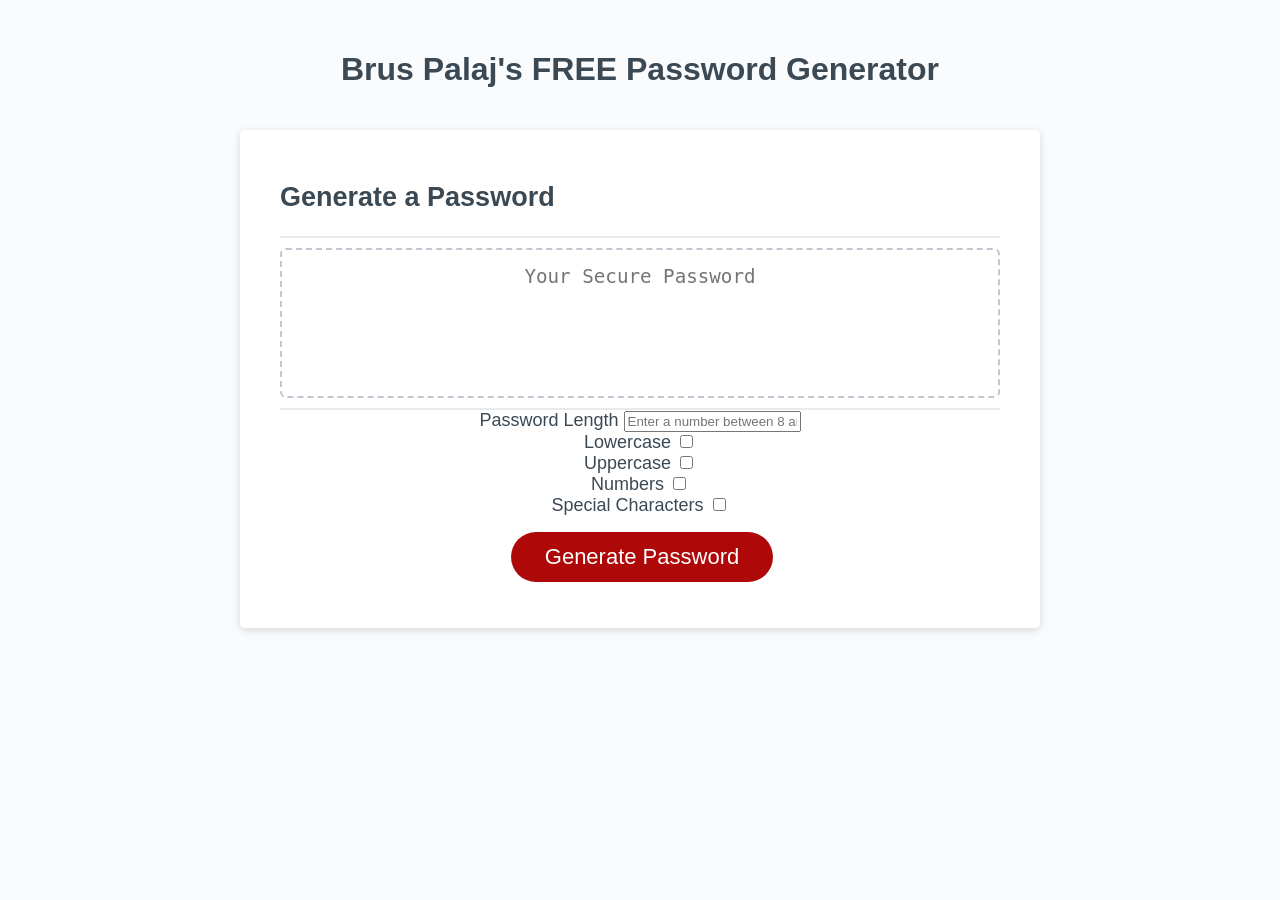
<file: index.html>
<!DOCTYPE html>
<html lang="en">
<head>
    <meta charset="UTF-8" />
    <meta name="viewport" content="width=device-width, initial-scale=1.0" />
    <meta http-equiv="X-UA-Compatible" content="ie=edge" />
    <title>BP Password Generator</title>
    <link rel="stylesheet" href="Assets/css/style.css"/>
</head>
<body>
    <div class="wrapper">
        <header>
            <h1>Brus Palaj's FREE Password Generator</h1>
        </header>
        <div class="card">
            <div class="card-header">
                <h2>Generate a Password</h2>
            </div>
            <div class="card-body">
                <textarea readonly id="password" placeholder="Your Secure Password" aria-label="Generated Password"></textarea>
            </div>
            <div class="card-footer">
                <div class="passwordInputArea">
                    <div class="passwordInput">
                        <label for="passwordLength">Password Length</label>
                        <input type="text" placeholder="Enter a number between 8 and 128..." name="passwordLength" id="myPasswordLength">
                    </div>
                    <div class="passwordInput">
                        <label for="inputLowerCase">Lowercase</label>
                        <input type="checkbox" name="inputLowerCase" id="inputLowerCase">
                    </div>
                    <div class="passwordInput">
                        <label for="inputUpperCase">Uppercase</label>
                        <input type="checkbox" name="inputUpperCase" id="inputUpperCase">
                    </div>
                    <div class="passwordInput">
                        <label for="inputNumbers">Numbers</label>
                        <input type="checkbox" name="inputNumbers" id="inputNumbers">
                    </div>
                    <div class="passwordInput">
                        <label for="inputSpecials">Special Characters</label>
                        <input type="checkbox" name="inputSpecials" id="inputSpecials">
                    </div>
                </div>

                <button id="generate" class="btn">Generate Password</button>
            </div>
        </div>
    </div>
    <script src="Assets/js/script.js"></script>
</body>
</html>
</file>
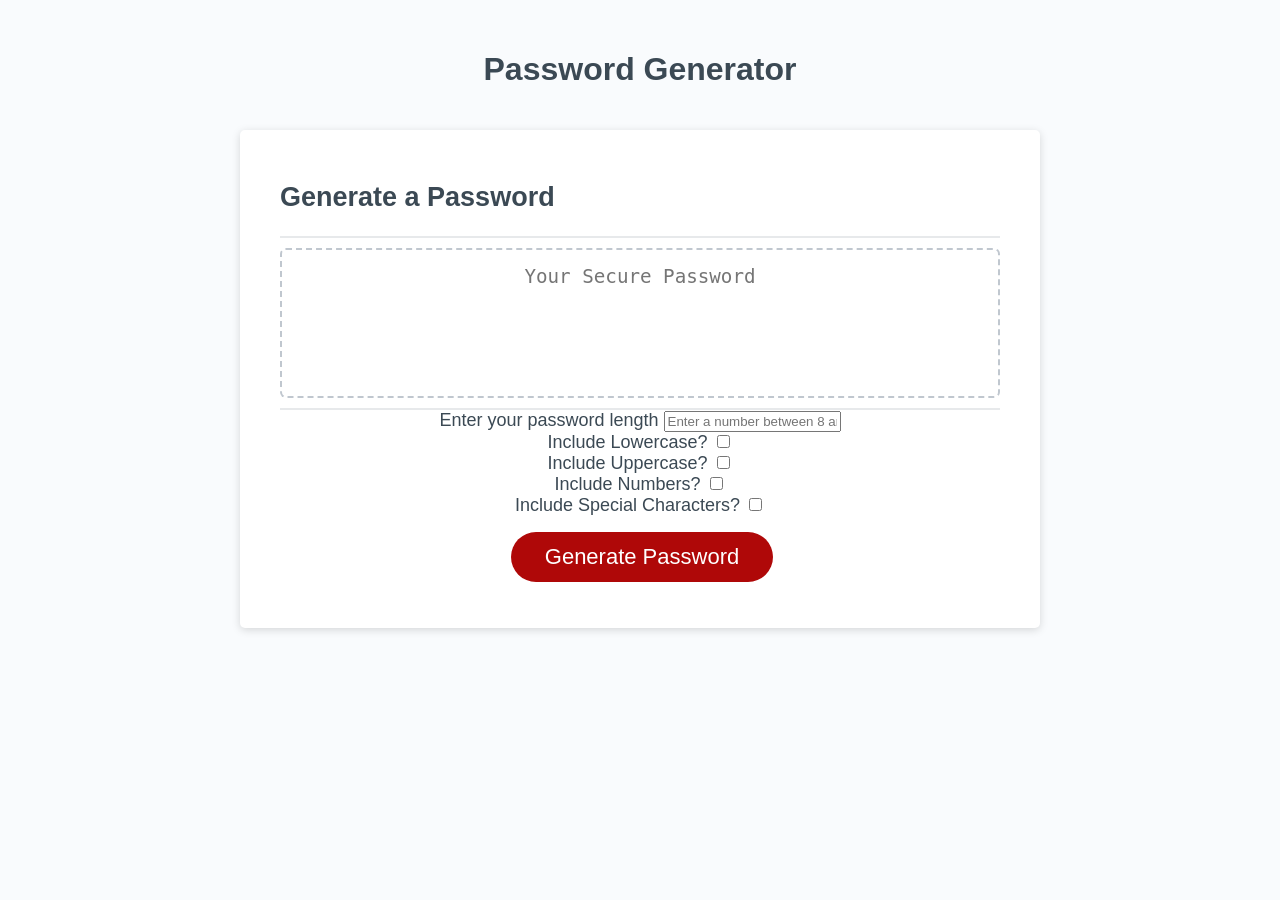
<file: Develop/index.html>
<!DOCTYPE html>
<html lang="en">
<head>
    <meta charset="UTF-8" />
    <meta name="viewport" content="width=device-width, initial-scale=1.0" />
    <meta http-equiv="X-UA-Compatible" content="ie=edge" />
    <title>Password Generator</title>
    <link rel="stylesheet" href="style.css" />
</head>
<body>
    <div class="wrapper">
        <header>
            <h1>Password Generator</h1>
        </header>
        <div class="card">
            <div class="card-header">
                <h2>Generate a Password</h2>
            </div>
            <div class="card-body">
                <textarea readonly id="password" placeholder="Your Secure Password" aria-label="Generated Password"></textarea>
            </div>
            <div class="card-footer">
                <div class="passwordInputArea">
                    <div class="passwordInput">
                        <label for="passwordLength">Enter your password length</label>
                        <input type="text" placeholder="Enter a number between 8 and 128..." name="passwordLength" id="myPasswordLength">
                    </div>
                    <div class="passwordInput">
                        <label for="inputLowerCase">Include Lowercase?</label>
                        <input type="checkbox" name="inputLowerCase" id="inputLowerCase">
                    </div>
                    <div class="passwordInput">
                        <label for="inputUpperCase">Include Uppercase?</label>
                        <input type="checkbox" name="inputUpperCase" id="inputUpperCase">
                    </div>
                    <div class="passwordInput">
                        <label for="inputNumbers">Include Numbers?</label>
                        <input type="checkbox" name="inputNumbers" id="inputNumbers">
                    </div>
                    <div class="passwordInput">
                        <label for="inputSpecials">Include Special Characters?</label>
                        <input type="checkbox" name="inputSpecials" id="inputSpecials">
                    </div>
                </div>

                <button id="generate" class="btn">Generate Password</button>
            </div>
        </div>
    </div>
    <script src="script.js"></script>
</body>
</html>
</file>
<file: Assets/css/style.css>
*,
*::before,
*::after {
  box-sizing: border-box;
}

html,
body,
.wrapper {
  height: 100%;
  margin: 0;
  padding: 0;
}

body {
  font-family: sans-serif;
  background-color: #f9fbfd;
}

.wrapper {
  padding-top: 30px;
  padding-left: 20px;
  padding-right: 20px;
}

header {
  text-align: center;
  padding: 20px;
  padding-top: 0px;
  color: hsl(206, 17%, 28%);
}

.card {
  background-color: hsl(0, 0%, 100%);
  border-radius: 5px;
  border-width: 1px;
  box-shadow: rgba(0, 0, 0, 0.15) 0px 2px 8px 0px;
  color: hsl(206, 17%, 28%);
  font-size: 18px;
  margin: 0 auto;
  max-width: 800px;
  padding: 30px 40px;
}

.card-header::after {
  content: " ";
  display: block;
  width: 100%;
  background: #e7e9eb;
  height: 2px;
  align-content: center;
}

.card-body {
  min-height: 100px;
}

.card-footer {
  text-align: center;
}

.card-footer::before {
  content: " ";
  display: block;
  width: 100%;
  background: #e7e9eb;
  height: 2px;
}

.card-footer::after {
  content: " ";
  display: block;
  clear: both;
}

.btn {
  border: none;
  background-color: hsl(360, 91%, 36%);
  border-radius: 25px;
  box-shadow: rgba(0, 0, 0, 0.1) 0px 1px 6px 0px rgba(0, 0, 0, 0.2) 0px 1px 1px
    0px;
  color: hsl(0, 0%, 100%);
  display: inline-block;
  font-size: 22px;
  line-height: 22px;
  margin: 16px 16px 16px 20px;
  padding: 14px 34px;
  text-align: center;
  cursor: pointer;
}

button[disabled] {
  cursor: default;
  background: #c0c7cf;
}

.float-right {
  float: right;
}

#password {
  -webkit-appearance: none;
  -moz-appearance: none;
  appearance: none;
  border: none;
  display: block;
  width: 100%;
  padding-top: 15px;
  padding-left: 15px;
  padding-right: 15px;
  padding-bottom: 85px;
  font-size: 1.2rem;
  text-align: center;
  margin-top: 10px;
  margin-bottom: 10px;
  border: 2px dashed #c0c7cf;
  border-radius: 6px;
  resize: none;
  overflow: hidden;
}

@media (max-width: 690px) {
  .btn {
    font-size: 1rem;
    margin: 16px 0px 0px 0px;
    padding: 10px 15px;
  }

  #password {
    font-size: 1rem;
  }
}

@media (max-width: 500px) {
  .btn {
    font-size: 0.8rem;
  }
}
</file>
<file: Develop/style.css>
*,
*::before,
*::after {
  box-sizing: border-box;
}

html,
body,
.wrapper {
  height: 100%;
  margin: 0;
  padding: 0;
}

body {
  font-family: sans-serif;
  background-color: #f9fbfd;
}

.wrapper {
  padding-top: 30px;
  padding-left: 20px;
  padding-right: 20px;
}

header {
  text-align: center;
  padding: 20px;
  padding-top: 0px;
  color: hsl(206, 17%, 28%);
}

.card {
  background-color: hsl(0, 0%, 100%);
  border-radius: 5px;
  border-width: 1px;
  box-shadow: rgba(0, 0, 0, 0.15) 0px 2px 8px 0px;
  color: hsl(206, 17%, 28%);
  font-size: 18px;
  margin: 0 auto;
  max-width: 800px;
  padding: 30px 40px;
}

.card-header::after {
  content: " ";
  display: block;
  width: 100%;
  background: #e7e9eb;
  height: 2px;
}

.card-body {
  min-height: 100px;
}

.card-footer {
  text-align: center;
}

.card-footer::before {
  content: " ";
  display: block;
  width: 100%;
  background: #e7e9eb;
  height: 2px;
}

.card-footer::after {
  content: " ";
  display: block;
  clear: both;
}

.btn {
  border: none;
  background-color: hsl(360, 91%, 36%);
  border-radius: 25px;
  box-shadow: rgba(0, 0, 0, 0.1) 0px 1px 6px 0px rgba(0, 0, 0, 0.2) 0px 1px 1px
    0px;
  color: hsl(0, 0%, 100%);
  display: inline-block;
  font-size: 22px;
  line-height: 22px;
  margin: 16px 16px 16px 20px;
  padding: 14px 34px;
  text-align: center;
  cursor: pointer;
}

button[disabled] {
  cursor: default;
  background: #c0c7cf;
}

.float-right {
  float: right;
}

#password {
  -webkit-appearance: none;
  -moz-appearance: none;
  appearance: none;
  border: none;
  display: block;
  width: 100%;
  padding-top: 15px;
  padding-left: 15px;
  padding-right: 15px;
  padding-bottom: 85px;
  font-size: 1.2rem;
  text-align: center;
  margin-top: 10px;
  margin-bottom: 10px;
  border: 2px dashed #c0c7cf;
  border-radius: 6px;
  resize: none;
  overflow: hidden;
}

@media (max-width: 690px) {
  .btn {
    font-size: 1rem;
    margin: 16px 0px 0px 0px;
    padding: 10px 15px;
  }

  #password {
    font-size: 1rem;
  }
}

@media (max-width: 500px) {
  .btn {
    font-size: 0.8rem;
  }
}
</file>
